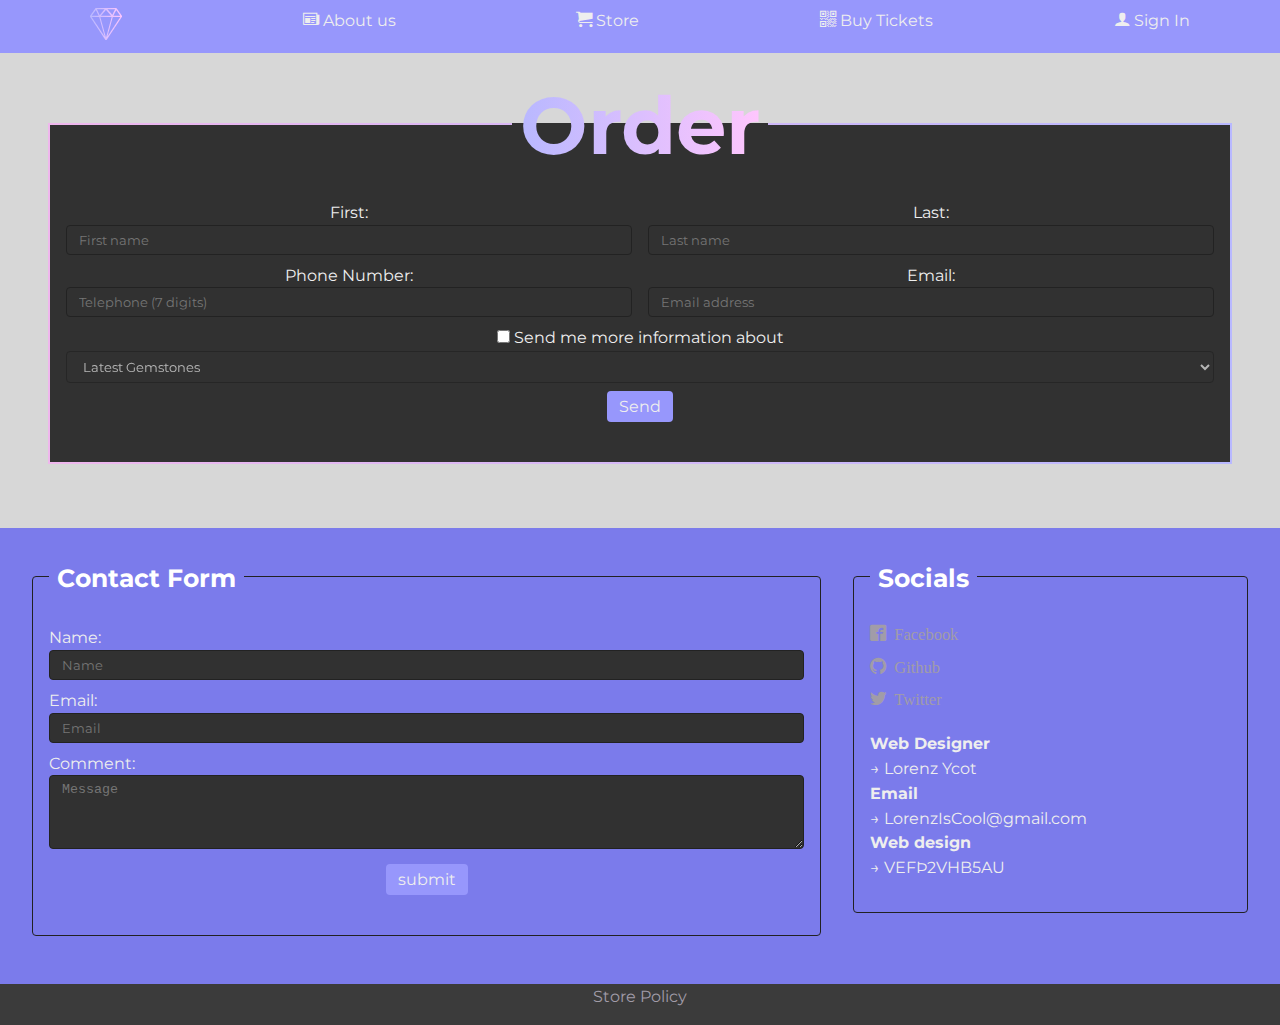
<file: order.html>
<!DOCTYPE html>
<html lang="is">
<head>
    <meta charset="UTF-8">
    <meta name="viewport" content="width=device-width, initial-scale=1.0">
    <meta name="description" content="HTML og CSS grunnur">
    <meta name="author" content="Nemandi">
    <title>Gem Haven</title>
    <link rel="preconnect" href="https://fonts.googleapis.com">
    <link rel="preconnect" href="https://fonts.gstatic.com" crossorigin>
    <link href="https://fonts.googleapis.com/css2?family=Noto+Sans:ital,wght@0,200;0,400;0,600;0,800;1,200;1,400;1,600;1,800&display=swap" rel="stylesheet">
    <link rel="stylesheet" href="css/styles.min.css">
    <link rel="icon" type="image/svg" href="images/diamond-logo.png">
    <script>
      function myfunc() {
        var TheVal = document.getElementById("CheckVal");
        var Menu = document.getElementById("EnabledVal");
        if (TheVal.checked == true){
          Menu.disabled = false;
        } else {
          Menu.disabled = true;
        } 
      }
    </script>
</head>
<body>
  <!-- NAVIGATION -->
  <nav class="topnav">
    <input type="checkbox" id="toggle">
    <label for="toggle" class="toplabel">&#9776;</label>
    <div class="topmenu" id="toggle1">
      <a href="index.html#"> <span class="icon-gimstein-svg logo-nav"></span></a>
      <a href="index.html#about-us"> <span class="icon-newspaper"></span> About us</a>
      <a href="index.html#store"> <span class="icon-cart"></span> Store</a>
      <a href="index.html#midi"> <span class="icon-qrcode"></span> Buy Tickets</a>
      <a href="index.html#login"> <span class="icon-user"></span> Sign In</a>
    </div>
  </nav>

  <main>
    <div class="col-1 container rammi">
      <form action="takk.html" method="get" >
        <fieldset class="order2">
          <legend><h1 class="logo">Order</h1></legend>
          <div>
            <section class="form-2">
              <div>
                <label for="nafn">First:</label>
                <input type="text" placeholder="First name" required>    
              </div>
              <div>
                <label for="nafn">Last:</label>
                <input type="text" placeholder="Last name" required>
              </div>
            </section>
  
            <section class="form-2">
              <div>
                <label for="nafn">Phone Number:</label>
                <input type="tel" placeholder="Telephone (7 digits)" pattern="[0-9]{3}[0-9]{4}" required>
              </div>
              <div>
                <label for="nafn">Email:</label>
                <input type="email" name="email" id="email" placeholder="Email address" required>
              </div>
            </section>
            </section>
  
  
            <input type="checkbox" id="CheckVal" onclick="myfunc()"> Send me more information about
            <select name="Val" id="EnabledVal" disabled>
              <option value="Valmöguleiki1">Latest Gemstones</option>
              <option value="Valmöguleiki2">Company Updates</option>
              <option value="Valmöguleiki3">Newest Sales Discount</option>
              <option value="Valmöguleiki4">All of above</option>
            </select> <br> 
  
            <p class="center">
              <input type="submit" value="Send">
            </p>
          </div>
        </fieldset>
      </form>
    </div>  
  </main>
 
  <!-- FOOTER -->
  <footer class="col-2-1 container footerBg">
    <form action="takk.html" method="get" class="">
      <fieldset>
        <legend><h3>Contact Form</h3></legend>
        Name: <input type="text" name="nafn" placeholder="Name" required>
        Email: <input type="email" name="mail" placeholder="Email" required>
        <label for="nafn">Comment:</label><br>
        <textarea name="comment" id="comment" rows="4" cols="0" placeholder="Message" required></textarea><br>
        <p class="center">
          <input type="submit" value="submit">
        </p>
      </fieldset>
    </form>
    <nav>
      <fieldset>
        <legend><h3>Socials</h3></legend>
        <div class="col-1">
          <a href="https://www.facebook.com/home.php" class="icon-facebook2"> Facebook</a></li>
          <a href="https://github.com/" class="icon-github"> Github</a></li>
          <a href="https://x.com/" class="icon-twitter"> Twitter</a></li>
        </div>
        <br>
        <dl>              <!--Description list -->
          <dt>Web Designer</dt>
            <dd>Lorenz Ycot</dd>
          <dt>Email</dt>
            <dd>LorenzIsCool@gmail.com</dd>
          <dt>Web design</dt>
            <dd>VEFÞ2VHB5AU</dd>
        </dl>   
      </fieldset>

    </nav>

  </footer>
  <p class="center"><span><a href="https://policies.google.com/privacy">Store Policy</a></span></p> 

  
  <div id="login" class="overlay popup_align">
    <form action="takk.html" method="get" class="popup">
      <a class="close" href="#">&times;</a>
      <fieldset>
        <legend>Innskráning</legend>
        Nafn: <input type="text" name="nafn" required>
        Lykilord: <input type="password" name="psw" required>
        <p class="center">
          <input type="submit" value="Innskráning">
        </p>
      </fieldset>
    </form>
  </div>
</body>
</html>
</file>
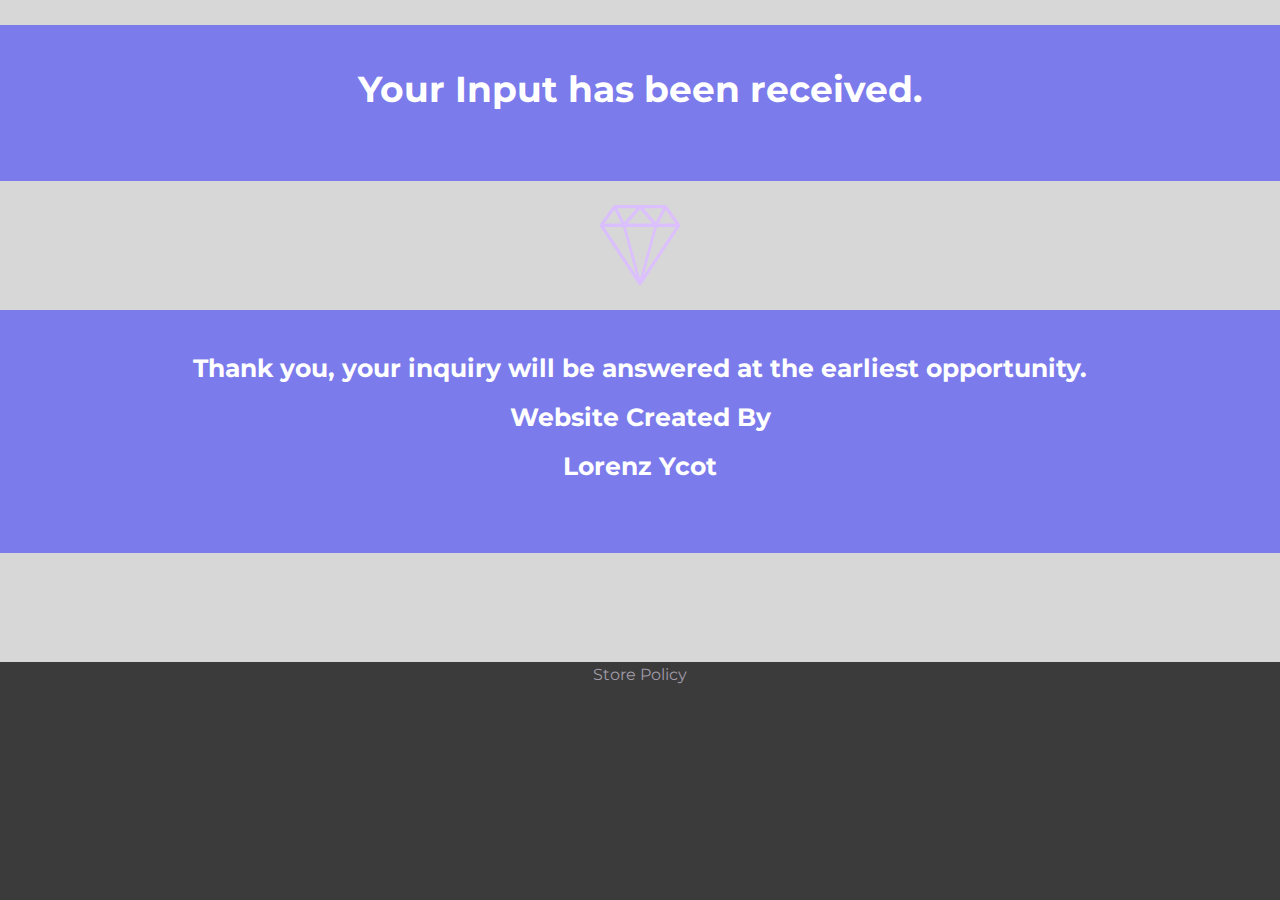
<file: takk.html>
<!DOCTYPE html>
<html lang="is">
<head>
    <meta charset="UTF-8">
    <meta name="viewport" content="width=device-width, initial-scale=1.0">
    <meta name="description" content="HTML og CSS grunnur">
    <meta name="author" content="GJG">

    <meta http-equiv="refresh" content="10000;URL='index.html'" /> 

    <title>Verkefni 2. Takk form</title>
    <link rel="preconnect" href="https://fonts.googleapis.com">
    <link rel="preconnect" href="https://fonts.gstatic.com" crossorigin>
    <link href="https://fonts.googleapis.com/css2?family=Noto+Sans:ital,wght@0,200;0,400;0,600;0,800;1,200;1,400;1,600;1,800&display=swap" rel="stylesheet">
    <link rel="stylesheet" href="css/new.css">
    <link rel="stylesheet" href="css/grid.css">
    <link rel="stylesheet" href="css/table.css">
    <link rel="stylesheet" href="css/custom.css">
    <link rel="stylesheet" href="css/form.css">
    <link rel="stylesheet" href="css/popup.css">
    <link rel="stylesheet" href="css/menus.css">
    <link rel="stylesheet" href="css/iconmoon.css">

    <link rel="icon" type="image/svg" href="images/diamond-logo.png">
</head>
<body id="top">
  <main>
    <br>

  <div class="bannerBg">
    <section class="container">
      <h1 class="center">Your Input has been received.</h1>
    </section>
  </div>
  <br>

  <div class="center thank_you">
    <div class="icon-gimstein-svg logo"></div>
  </div>
  <br>

  <div class="bannerBg">
    <section class="container">
      <div class="value">
        <h3 class="center">Thank you, your inquiry will be answered at the earliest opportunity.</h3>
      </div>
      <div class="value">
        <h3 class="center">Website Created By</h3>
        <h3 class="center">Lorenz Ycot</h3>
      </div>
    </section>
  </div>
    <h1>&nbsp;</h1>
    <br>
    <br>
  </main>
  <p class="center"><span><a href="https://policies.google.com/privacy">Store Policy</a></span></p> 
</body>
</html>
</file>
<file: css/new.css>
@import url('https://fonts.googleapis.com/css2?family=Montserrat:ital,wght@0,100..900;1,100..900&display=swap');

:root {
	--nc-font-sans: 'Montserrat', sans-serif; /*leturgerð sótt af fonts.google.com */
	/*--nc-font-sans: 'Inter', -apple-system, BlinkMacSystemFont, 'Segoe UI', Roboto, Oxygen, Ubuntu, Cantarell, 'Open Sans', 'Helvetica Neue', sans-serif, "Apple Color Emoji", "Segoe UI Emoji", "Segoe UI Symbol";*/
	--nc-font-mono: Consolas, monaco, 'Ubuntu Mono', 'Liberation Mono', 'Courier New', Courier, monospace;

	/* Light theme */
	--nc-tx-1: #000000;	/* H1-H6 */
	--nc-tx-2: #2F2B33;	/* Body text */
	--nc-bg-1: #FFFFFF; 	/* Bakgrunnur 1 */
	--nc-bg-2: #F6F8FA;	/* Bakgrunnur 2 */
	--nc-bg-3: #E5E7EB;	/* Bakgrunnur 3 (border line form, ofl)*/
	--nc-lk-1: #2d2b30;	/* A tengill (link) */
	--nc-lk-2: #2b232d;	/* A tengill (hover) */
	--nc-lk-tx: #FFFFFF;	/* Button + input type */
	--nc-ac-1: #79FFE1;	/* Bakgrunnur selection + mark */
	--nc-ac-tx: #0C4047;	/* Selection + mark*/
	--banner-bg: #b8b8ff;
	--yellow-bg: #edf2fc;
	--red-bg: rgb(240, 109, 109);
	--table-bg: rgba(255,255,255,0.3);

	/* Dark theme */
	--nc-d-tx-1: #ffffff;
	--nc-d-tx-2: #eeeeee;
	--nc-d-bg-1: #3b3b3b;
	--nc-d-bg-2: #313131;
	--nc-d-bg-3: #222222;
	--nc-d-lk-1: #a19ca8;
	--nc-d-lk-2: rgb(124, 134, 144);
	--nc-d-lk-tx: #FFFFFF;
	--nc-d-ac-1: #7928CA;
	--nc-d-ac-tx: #FFFFFF;
	--banner-d-bg: #7b7beb;
	--yellow-d-bg: #9797fc;
	--red-d-bg: rgb(240, 109, 109);
	--table-d-bg: rgba(0,0,0,0.3);
}
/* #4edada #287b7b */

@media (prefers-color-scheme: light) {
	:root {
		--nc-tx-1: var(--nc-d-tx-1);
		--nc-tx-2: var(--nc-d-tx-2);
		--nc-bg-1: var(--nc-d-bg-1);
		--nc-bg-2: var(--nc-d-bg-2);
		--nc-bg-3: var(--nc-d-bg-3);
		--nc-lk-1: var(--nc-d-lk-1);
		--nc-lk-2: var(--nc-d-lk-2);
		--nc-lk-tx: var(--nc--dlk-tx);
		--nc-ac-1: var(--nc-d-ac-1);
		--nc-ac-tx: var(--nc--dac-tx);
		--banner-bg: var(--banner-d-bg);
		--yellow-bg: var(--yellow-d-bg);
		--red-bg: var(--red-d-bg);
		--table-bg: var(--table-d-bg:);
	}
}

* {
	/* Reset margins and padding */
	margin: 0;
	padding: 0;
}



address,
area,
article,
aside,
audio,
blockquote,
datalist,
details,
dl,
fieldset,
figure,
form,
input,
iframe,
meter,
ol,
optgroup,
option,
output,
p,	
pre,
progress,
ruby,
textarea,
ul,
video {
	/* Margins for most elements */
	margin-bottom: 1rem;
}

html,input,select,button {
	/* Set body font family and some finicky elements */
	font-family: var(--nc-font-sans);
	scroll-behavior: smooth;
}

body {
	/* Center body in page */
	/*margin: 0 auto;
	max-width: 750px;
	padding: 2rem;
	border-radius: 6px;
	overflow-x: hidden;
	word-break: break-word;
	overflow-wrap: break-word;
	background: var(--nc-bg-1);*/
	background: var(--nc-bg-1);
	/* Main body text */
	color: var(--nc-tx-2);
	font-size: 1.03rem;
	line-height: 1.5;
	max-width: 100%;
}

::selection {
	/* Set background color for selected text */
	background: var(--nc-ac-1);
	color: var(--nc-ac-tx);
}

h1,h2,h3,h4,h5,h6 {
	line-height: 1;
	color: var(--nc-tx-1);
	padding-top: .875rem;
}

h1,
h2,
h3 {
	color: var(--nc-tx-1);
	padding-bottom: 2px;
	margin-bottom: 8px;
	/*border-bottom: 1px solid var(--nc-bg-2);*/
}

h4,
h5,
h6 {
	line-height: 1.5;
	margin-bottom: .3rem;
}

h1 {
	font-size: 2.25rem;
}

h2 {
	font-size: 1.85rem;
}

h3 {
	font-size: 1.55rem;
}

h4 {
	font-size: 1.25rem;
}

h5 {
	font-size: 1rem; /* ath */
}

h6 {
	font-size: .875rem;
}

a {
	color: var(--nc-lk-1);
	text-decoration: none;
}

a:hover {
	color: var(--nc-lk-2);
}

abbr:hover {
	/* Set the '?' cursor while hovering an abbreviation */
	cursor: help;
}

blockquote {
	padding: 1.5rem;
	background: var(--nc-bg-2);
	border-left: 5px solid var(--nc-bg-3);
}

abbr {
	cursor: help;
}

blockquote *:last-child {
	padding-bottom: 0;
	margin-bottom: 0;
}

header {
	background: var(--nc-bg-2);
	border-bottom: 1px solid var(--nc-bg-3);
}

header h1,
header h2,
header h3 {
	padding-bottom: 0;
	border-bottom: 0;
}

header > *:first-child {
	margin-top: 0;
	padding-top: 0;
}

header > *:last-child {
	margin-bottom: 0;
}

a img {
	margin-bottom: 0px;
}

code,
pre,
kbd,
samp {
	/* Set the font family for monospaced elements */
	font-family: var(--nc-font-mono);
}

code,
samp,
kbd,
pre {
	/* The main preformatted style. This is changed slightly across different cases. */
	background: var(--nc-bg-2);
	border: 1px solid var(--nc-bg-3);
	border-radius: 4px;
	padding: 3px 6px;
	/* ↓ font-size is relative to containing element, so it scales for titles*/
	font-size: 0.9em;
}

main{
	background-repeat: repeat;
	background-size: 100%;
	background-image: url(https://img.freepik.com/free-photo/close-up-mineral-background_23-2151930688.jpg?semt=ais_hybrid&w=740);
	background-color: rgba(255,255,255,0.8);
    background-blend-mode: lighten;
}

kbd {
	/* Makes the kbd element look like a keyboard key */
	border-bottom: 3px solid var(--nc-bg-3);
}

pre {
	padding: 1rem 1.4rem;
	max-width: 100%;
	overflow: auto;
}

pre code {
	/* When <code> is in a <pre>, reset it's formatting to blend in */
	background: inherit;
	font-size: inherit;
	color: inherit;
	border: 0;
	padding: 0;
	margin: 0;
}

code pre {
	/* When <pre> is in a <code>, reset it's formatting to blend in */
	display: inline;
	background: inherit;
	font-size: inherit;
	color: inherit;
	border: 0;
	padding: 0;
	margin: 0;
}

details {
	/* Make the <details> look more "clickable" */
	padding: .6rem 1rem;
	background: var(--nc-bg-2);
	border: 1px solid var(--nc-bg-3);
	border-radius: 4px;
}

summary {
	/* Makes the <summary> look more like a "clickable" link with the pointer cursor */
	cursor: pointer;
	font-weight: bold;
}

details[open] {
	/* Adjust the <details> padding while open */
	padding-bottom: .75rem;
}

details[open] summary {
	/* Adjust the <details> padding while open */
	margin-bottom: 6px;
}

details[open]>*:last-child {
	/* Resets the bottom margin of the last element in the <details> while <details> is opened. This prevents double margins/paddings. */
	margin-bottom: 0;
}

dt {
	font-weight: bold;
}

dd::before {
	/* Add an arrow to data table definitions */
	content: '→ ';
}

hr {
	/* Reset the border of the <hr> separator, then set a better line */
	border: 0;
	border-bottom: 1px solid var(--nc-tx-2);
	width: 15rem;
	margin: 1rem auto;
}



ol,
ul {
	/* Replace the browser default padding */
	padding-left: 2rem;
}

li {
	margin-top: .4rem;
}

ul ul,
ol ul,
ul ol,
ol ol {
	margin-bottom: 0;
}

mark {
	padding: 3px 6px;
	background: var(--nc-ac-1);
	color: var(--nc-ac-tx);
}



img {
	max-width: 100%;
}
</file>
<file: css/grid.css>
.rammi {
    display: grid;
    grid-template-columns: repeat(5, 1fr);
    text-align: center;
    line-height: 1.5;
    justify-content: space-between;
}

.rammi > div {
    padding: 0.5rem;
    background-color: var(--yellow-bg);
    margin: 5px;
    text-align: center;
    border-radius: 10px;
	box-sizing: border-box;
	border-image: linear-gradient(to right, #efb7ed 0%, #b8b8ff 100%) 1;
	border-radius: 0%;
	border-width: 4px;
	border-style: solid;
}

.form-2,
.form-3,
.col-1{
    display: grid;
    grid-template-columns: 1fr;
    row-gap: 1rem;
}
.col-2{
    display: grid;
    grid-template-columns: repeat(2, 1fr);
}
.col-3{
    display: grid;
    grid-template-columns: repeat(3, 1fr);
}
.col-4{
    display: grid;
    grid-template-columns: repeat(4, 1fr);
}
.col-5{
    display: grid;
    grid-template-columns: repeat(5, 1fr);
}
.col-6{
    display: grid;
    grid-template-columns: repeat(6, 1fr);
}

.col-2-1{
    display: grid;
    grid-template-columns: 2fr 1fr;
    gap: 2rem;
    row-gap: 1rem;
}

.container{
    padding: 0 .5rem 2rem .5rem;
}
.container-banner{
    padding: 2.5rem 4rem 0rem 4rem;
}

.b2{
    z-index: 10000;
}
.hero_header{
    display: flex;
    align-items: center;
    justify-content: center;
}
.hero_img{
    height: auto;
    aspect-ratio: 4/7;
    object-fit: cover;
}

.about_us{
    line-height: calc(1.5vw + 1rem);
    margin-bottom: 0;
}

@media screen and (max-width: 27rem)  {
    .hero_img{
        aspect-ratio: 9/16;
    }
    .container-banner{
        padding: 0rem 1rem ;
    }

    .col-1, .col-2, .col-3, .col-4, .col-5, .col-6, .col-2-1{
        gap: 2rem;
        row-gap: 1rem;
        grid-template-columns: 1fr;
    }
    .container{
        padding: 0 1rem;
    }
    .landing{
        display: grid;
        grid-template-columns: 1fr;
    }

}

@media screen and (min-width: 48rem)  {
    .hero_img{
        aspect-ratio: 1/1;
    }
    .col-1, .col-2, .col-3, .col-4, .col-5, .col-6{
        gap: 2rem;
        row-gap: 1rem;
    }
    .col-2-1{
        gap: 2rem;
        row-gap: 1rem; 
    }
    .container{
        padding: 0 2rem 2rem 2rem;
    }
    .landing{
        display: grid;
        grid-template-columns: 1fr;
    }

}

@media screen and (min-width: 60rem)  {
    .hero_img{
        aspect-ratio: 16/9;
    }
    .form-2{
        grid-template-columns: 1fr 1fr;
        gap: 1rem;
    }
    .form-3{
        grid-template-columns: 1fr 1fr 1fr;
        gap: 1rem;
    }
    .col-1, .col-2, .col-3, .col-4, .col-5, .col-6, .col-2-1{
        gap: 2rem;
        row-gap: 1rem;
    }
    .container{
        max-width: 100%;
        margin: auto;
    }
    .landing{
        display: grid;
        grid-template-columns: 1fr 1fr;
        padding: 0;
    }
}

@media screen and (min-width: 80rem)  {
    .container{
        padding: 0 3rem 2rem 3rem;
    }

}

fieldset {
	margin-top: 0rem;
	padding: 1rem;
	border: 1px solid var(--nc-bg-3);
	border-radius: 4px;
}

legend {
	padding: 0.5rem;
}

textarea {
	/* Don't let the <textarea> extend off the screen naturally or when dragged by the user */
	max-width: 100%;
}
</file>
<file: css/table.css>
#midi{
  background-color: var(--yellow-bg);
  border-image: linear-gradient(to right, #efb7ed 0%, #b8b8ff 100%) 1;
	border-radius: 0%;
	border-width: 4px;
	border-style: solid;
}

td,
th {
	/*border: 1px solid var(--nc-bg-3); */
	text-align: left;
	padding: .5rem;
}

th {
	background: var(--table-bg);
}

/*
tr td:nth-child(3), tr td:nth-child(4){
    width: 16%;
}
*/
tr:nth-child(even) {
	/* Set every other cell slightly darker. Improves readability. */
	background: var(--table-bg);
}

table caption:first-child {
	font-weight: bold;
}
table caption {
	margin-bottom: .5rem;
}

table {
	/* border-collapse sets the table's elements to share borders, rather than floating as separate "boxes". */
	border-collapse: collapse;
	width: 100%
}

@media screen and (max-width: 600px) {
    table thead {
      border: none;
      clip: rect(0 0 0 0);
      height: 1px;
      margin: -1px;
      overflow: hidden;
      padding: 0;
      position: absolute;
      width: 1px;
    }
    
    table tr {
      /*border-bottom: 3px solid #ddd;*/
      display: block;
    }
    
    table td {
      /*border-bottom: 1px solid #ddd;*/
      display: block;
      text-align: right;
    }
    
    table td::before {
      content: attr(data-label);
      float: left;
    }
  }
</file>
<file: css/custom.css>
header {
	background: var(--nc-bg-2);
	border-bottom: 1px solid var(--nc-bg-3);
    /*
	padding: 2rem 1.5rem;
	
	/* This sets the right and left margins to cancel out the body's margins. It's width is still the same, but the background stretches across the page's width. */
    /*
	margin: -2rem calc(50% - 50vw) 2rem;

	/* Shorthand for:

	margin-top: -2rem;
	margin-bottom: 2rem;

	margin-left: calc(50% - 50vw);
	margin-right: calc(50% - 50vw); */
    /*
	padding-left: calc(50vw - 50%);
	padding-right: calc(50vw - 50%);*/
}


header > *:first-child{
    margin-top: 0rem;
    padding-top: 0;
    align-items: center;
    text-align: center;
}
header section img{
    height: 100%;
    width: 100%;
    opacity: 0.3;
    z-index: 0;
}

.value{
    text-align: center;
}
.value h1{
    margin: auto;
	background-color: var(--yellow-bg);
    width: 80px;
	height: 40px;
	border-radius: 50%;
    border: 1px solid var(--nc-tx-1);
    padding: 1.5rem .3rem;
    /*
    text-align: center;
    vertical-align: middle;
    line-height: 80px; */
    margin: 0 auto;
}
.bannerBg{
    padding: 2rem min(8rem, 10%);
    max-width: 100%;
	background-color: var(--banner-bg);
}
.footerBg{
    padding: 1rem 2rem;
    background-color: var(--banner-bg);
}

.yellowBg{
    padding-top: 1rem;
    max-width: 100%;
	background-color: var(--yellow-bg);
}

.svgLogo{
    display: block;
    width: 7rem;
    margin: 0 auto;
}
header h1,
header h2,
header h3{
    font-weight: 300;
    padding-bottom: 0;
    border-bottom: 0;
    text-align: center;
}

.center{
    text-align: center;
}

.texti{
    font-family: monospace;
}

.voru div:hover {
    box-shadow: 12px 12px 12px rgba(0, 0, 0, 0.1), -10px -10px 10px white;
}

.voru div img{
    width: min(8rem,50%);
    aspect-ratio: 1/1;
    border-radius: 1rem;
}
.voru div h2{
    font-size: 18px;
    font-weight: 700;
}
.voru div p{
    font-size: 16px;
}
#midi{
    margin-top: 0rem;
}
.Store-title{
    padding-top: 4rem;
}
.thank_you{
    font-size: 100rem;
}
</file>
<file: css/popup.css>
.overlay {
    top: 0;
    bottom: 0;
    right: 0;
    left: 0;
    z-index: 10;
    position: fixed;
    top: 0;
    width: 0 auto;
    background: rgba(0, 0, 0, 0.7);
    transition: opacity 500ms;
    visibility: hidden;
    opacity: 0;
    }
    .overlay:target {
    visibility: visible;
    opacity: 1;
    }

    .popup {
    margin: 4rem auto;
    padding: 20px;
    background: var(--nc-bg-3); /* #fff */
    border-radius: 5px;
    max-width: 30rem;
    position: relative;
    transition: all 1s ease-in-out;
    border-image: linear-gradient(to right, #efb7ed 0%, #b8b8ff 100%) 1;
	border-radius: 0%;
	border-width: 1rem;
	border-style: solid;
    }

    .popup h2 {
    margin-top: 0;
    color: #333;
    font-family: Tahoma, Arial, sans-serif;
    }
    .popup .close {
    position: absolute;
    top: 0rem;
    right: 2rem;
    transition: all 200ms;
    font-size: 2.5rem;
    font-weight: 800;
    text-decoration: none;
    color: #333;
    }
    .popup .close:hover {
    color: var(--yellow-bg);
    }
    .popup .content {
        max-height: 25rem;
        overflow: auto;
    }
    .popup fieldset {
        padding: 1rem 1rem 0 1rem;
        border-color: var(--table-bg);
    }


.toggle_chat {
    position: fixed;
    bottom: -10;
    font-size: 1em;
    padding: 10px;
    color: #fff;
    right: 10px;
    bottom: 10px;
    border: 2px solid var(--yellow-bg);
    border-radius: 50%;
    text-decoration: none;
    cursor: pointer;
    transition: all 0.3s ease-out;
    background: var(--yellow-bg);
    height: 20px;
    width: 20px;
    z-index: 10;
}
.toggle_chat:hover {
    background: rgb(255, 208, 0);
}


#toggle_chatbox{
    display: none;
}

#toggle_chatbox:checked ~ .chatbox{
    bottom: 1rem;
}
.chatbox{
    right: 1rem;
    bottom: -30rem;
    padding: 20px;
    background: var(--nc-bg-3); 
    border-radius: 5px;
    max-width: 19rem;
    position: fixed;
    transition: all 1s cubic-bezier(.84,2.2,.54,.46);
}
.chatbox h2 {
    margin-top: 0;
    color: #333;
    font-family: Tahoma, Arial, sans-serif;
    }

.chatbox fieldset {
    padding: 1rem 1rem 0 1rem;
    border-color: var(--table-bg);
}
/*
.overlay_chat {
    top: 0;
    bottom: 0;
    right: 0;
    left: 0;
    z-index: 10;
    position: fixed;
    top: 0;
    width: 0 auto;
    background: rgba(0, 0, 0, 0.7);
    transition: opacity 500ms;
    visibility: hidden;
    opacity: 0;
    }
    .overlay_chat:target {
    visibility: visible;
    opacity: 1;
    }

    .chatbox {
    margin: 4rem auto;
    padding: 20px;
    background: var(--nc-bg-3); 
    border-radius: 5px;
    max-width: 30rem;
    position: relative;
    transition: all 1s ease-in-out;
    }

    .chatbox h2 {
    margin-top: 0;
    color: #333;
    font-family: Tahoma, Arial, sans-serif;
    }
    .chatbox .content {
        max-height: 25rem;
        overflow: auto;
    }
    .chatbox fieldset {
        padding: 1rem 1rem 0 1rem;
        border-color: var(--table-bg);
    }
*/
@media screen and (min-width: 48rem){
    .popup_align{
        display: flex;
        align-items: center;
        justify-content: center;
    }
    .chatbox_align{
        display: flex;
        align-items: center;
        justify-content: center;
    }
    
}
</file>
<file: css/menus.css>
#toggle {
    display: none;
}
.toplabel{
    position: fixed;
    border: 1px solid var(--nc-tx-2);
    top: .5rem;
    right: 1rem;
    z-index: 9;
    padding: .2rem .3rem;
    width: 1.5rem;
    background-color: var(--yellow-bg);
    font-size: 1.5rem;
    border-radius: .3rem;
}

#toggle:checked ~ .toplabel{
    background-color: var(--red-bg);
}

#toggle:checked ~ .topmenu{
    right: 1em;
}

.topnav{
    background-color: var(--yellow-bg);
}
.topmenu{
    background-color: var(--yellow-bg);
    max-width: 22.5rem;
    width: 21rem;
    position: fixed;
    top: 3.5rem;
    right: -25rem;
    z-index: 8;
    transition: all .5s ease;
}
.topmenu a{
    display: block;
    color: var(--nc-tx-2);
    text-align: center;
    text-decoration: none;
    padding: .3rem 1rem;
    border-bottom: 1px solid var(--nc-tx-2);
}
.socialbutts{
    display: flex;
    flex-flow: row;
    justify-content: space-around;
}
.socialbutts a{
    border: 0;
}

@media screen and (min-width: 60rem){
    .topnav label{
        display: none;
    }

    .topmenu{
        background-color: var(--yellow-bg);
        max-width: 100%;
        width: 100%;
        position: fixed;
        top: 0rem;
        right: 0rem;
    }
    .topmenu{
        display: flex;
        flex-flow: row;
        justify-content:space-around;
    }
    .topmenu a{
        padding: .5rem 3rem;
        border: 0;
    }
    .socialbutts a{
        padding: .5rem 1rem;

    }
    .socialbutts a:last-child {
        padding: .5rem 2rem .5rem 1rem;
    }
    
}
</file>
<file: css/iconmoon.css>
@font-face {
  font-family: 'icomoon';
  src:  url('fonts/icomoon.eot?mf9hx8');
  src:  url('fonts/icomoon.eot?mf9hx8#iefix') format('embedded-opentype'),
    url('fonts/icomoon.ttf?mf9hx8') format('truetype'),
    url('fonts/icomoon.woff?mf9hx8') format('woff'),
    url('fonts/icomoon.svg?mf9hx8#icomoon') format('svg');
  font-weight: normal;
  font-style: normal;
  font-display: block;
}

[class^="icon-"], [class*=" icon-"] {
  /* use !important to prevent issues with browser extensions that change fonts */
  font-family: 'icomoon' !important;
  font-style: normal;
  font-weight: normal;
  font-variant: normal;
  text-transform: none;
  line-height: 1;
  /* Better Font Rendering =========== */
  -webkit-font-smoothing: antialiased;
  -moz-osx-font-smoothing: grayscale;
}

.icon-darkmode-svg:before {
  content: "\e900";
}
.icon-gimstein-svg:before {
  content: "\e902";
}
.icon-home:before {
  content: "\e901";
}
.icon-newspaper:before {
  content: "\e904";
}
.icon-image:before {
  content: "\e90d";
}
.icon-images:before {
  content: "\e90e";
}
.icon-files-empty:before {
  content: "\e925";
}
.icon-file-picture:before {
  content: "\e927";
}
.icon-file-music:before {
  content: "\e928";
}
.icon-file-play:before {
  content: "\e929";
}
.icon-file-video:before {
  content: "\e92a";
}
.icon-qrcode:before {
  content: "\e938";
}
.icon-cart:before {
  content: "\e93a";
}
.icon-coin-dollar:before {
  content: "\e93b";
}
.icon-location2:before {
  content: "\e948";
}
.icon-alarm:before {
  content: "\e950";
}
.icon-bubbles4:before {
  content: "\e970";
}
.icon-user:before {
  content: "\e971";
}
.icon-spinner3:before {
  content: "\e97c";
}
.icon-stats-dots:before {
  content: "\e99b";
}
.icon-truck:before {
  content: "\e9b0";
}
.icon-accessibility:before {
  content: "\e9b2";
}
.icon-sun:before {
  content: "\e9d4";
}
.icon-facebook2:before {
  content: "\ea91";
}
.icon-twitter:before {
  content: "\ea96";
}
.icon-github:before {
  content: "\eab0";
}
.icon-soundcloud2:before {
  content: "\1f304";
}


.iconlogo{
  position: absolute;
  margin-left: auto; 
  margin-right: auto;
  z-index: 4;
}

.logo{
  font-size: 5rem;
  background: linear-gradient(to left, rgb(255, 198, 253), rgb(184, 184, 255));
  -webkit-background-clip: text;
          background-clip: text;
  -webkit-text-fill-color: transparent;
}


.logo-nav{
  content: "\e902";
  font-size: 2rem;
  background: linear-gradient(to left, rgb(255, 198, 253), rgb(184, 184, 255));
  -webkit-background-clip: text;
          background-clip: text;
  -webkit-text-fill-color: transparent;
}

.iconlogo h1{
  font-size: clamp(4rem, calc(7vw + 1rem), 10rem);
  font-weight: 800;
  opacity: 0.85;
  background: linear-gradient(to right, #efb7ed, #b8b8ff);
  background-clip: text;
  color: transparent;
}
</file>
<file: css/styles.min.css>
@import url(https://fonts.googleapis.com/css2?family=Montserrat:ital,wght@0,100..900;1,100..900&display=swap);
:root{--nc-font-sans:'Montserrat',sans-serif;--nc-font-mono:Consolas,monaco,'Ubuntu Mono','Liberation Mono','Courier New',Courier,monospace;--nc-tx-1:#000000;--nc-tx-2:#2F2B33;--nc-bg-1:#FFFFFF;--nc-bg-2:#F6F8FA;--nc-bg-3:#E5E7EB;--nc-lk-1:#2d2b30;--nc-lk-2:#2b232d;--nc-lk-tx:#FFFFFF;--nc-ac-1:#79FFE1;--nc-ac-tx:#0C4047;--banner-bg:#b8b8ff;--yellow-bg:#edf2fc;--red-bg:rgb(240, 109, 109);--table-bg:rgba(255,255,255,0.3);--nc-d-tx-1:#ffffff;--nc-d-tx-2:#eeeeee;--nc-d-bg-1:#3b3b3b;--nc-d-bg-2:#313131;--nc-d-bg-3:#222222;--nc-d-lk-1:#a19ca8;--nc-d-lk-2:rgb(124, 134, 144);--nc-d-lk-tx:#FFFFFF;--nc-d-ac-1:#7928CA;--nc-d-ac-tx:#FFFFFF;--banner-d-bg:#7b7beb;--yellow-d-bg:#9797fc;--red-d-bg:rgb(240, 109, 109);--table-d-bg:rgba(0,0,0,0.3)}
@media (prefers-color-scheme:light){
:root{--nc-tx-1:var(--nc-d-tx-1);--nc-tx-2:var(--nc-d-tx-2);--nc-bg-1:var(--nc-d-bg-1);--nc-bg-2:var(--nc-d-bg-2);--nc-bg-3:var(--nc-d-bg-3);--nc-lk-1:var(--nc-d-lk-1);--nc-lk-2:var(--nc-d-lk-2);--nc-lk-tx:var(--nc--dlk-tx);--nc-ac-1:var(--nc-d-ac-1);--nc-ac-tx:var(--nc--dac-tx);--banner-bg:var(--banner-d-bg);--yellow-bg:var(--yellow-d-bg);--red-bg:var(--red-d-bg);--table-bg:var(--table-d-bg:)}
}
*{margin:0;padding:0}
address,area,article,aside,audio,blockquote,datalist,details,dl,fieldset,figure,form,iframe,input,meter,ol,optgroup,option,output,p,pre,progress,ruby,textarea,ul,video{margin-bottom:1rem}
button,html,input,select{font-family:var(--nc-font-sans);scroll-behavior:smooth}
body{background:var(--nc-bg-1);color:var(--nc-tx-2);font-size:1.03rem;line-height:1.5;max-width:100%}
::selection{background:var(--nc-ac-1);color:var(--nc-ac-tx)}
h1,h2,h3,h4,h5,h6{line-height:1;color:var(--nc-tx-1);padding-top:.875rem}
h1,h2,h3{color:var(--nc-tx-1);padding-bottom:2px;margin-bottom:8px}
h4,h5,h6{line-height:1.5;margin-bottom:.3rem}
h1{font-size:2.25rem}
h2{font-size:1.85rem}
h3{font-size:1.55rem}
h4{font-size:1.25rem}
h5{font-size:1rem}
h6{font-size:.875rem}
a{color:var(--nc-lk-1);text-decoration:none}
a:hover{color:var(--nc-lk-2)}
abbr:hover{cursor:help}
blockquote{padding:1.5rem;background:var(--nc-bg-2);border-left:5px solid var(--nc-bg-3)}
abbr{cursor:help}
blockquote :last-child{padding-bottom:0;margin-bottom:0}
header{background:var(--nc-bg-2);border-bottom:1px solid var(--nc-bg-3)}
header h1,header h2,header h3{padding-bottom:0;border-bottom:0}
header>:first-child{margin-top:0;padding-top:0}
header>:last-child{margin-bottom:0}
a img{margin-bottom:0}
code,kbd,pre,samp{font-family:var(--nc-font-mono)}
code,kbd,pre,samp{background:var(--nc-bg-2);border:1px solid var(--nc-bg-3);border-radius:4px;padding:3px 6px;font-size:.9em}
main{background-repeat:repeat;background-size:100%;background-image:url(https://img.freepik.com/free-photo/close-up-mineral-background_23-2151930688.jpg?semt=ais_hybrid&w=740);background-color:rgba(255,255,255,.8);background-blend-mode:lighten}
kbd{border-bottom:3px solid var(--nc-bg-3)}
pre{padding:1rem 1.4rem;max-width:100%;overflow:auto}
pre code{background:inherit;font-size:inherit;color:inherit;border:0;padding:0;margin:0}
code pre{display:inline;background:inherit;font-size:inherit;color:inherit;border:0;padding:0;margin:0}
details{padding:.6rem 1rem;background:var(--nc-bg-2);border:1px solid var(--nc-bg-3);border-radius:4px}
summary{cursor:pointer;font-weight:700}
details[open]{padding-bottom:.75rem}
details[open] summary{margin-bottom:6px}
details[open]>:last-child{margin-bottom:0}
dt{font-weight:700}
dd::before{content:'→ '}
hr{border:0;border-bottom:1px solid var(--nc-tx-2);width:15rem;margin:1rem auto}
ol,ul{padding-left:2rem}
li{margin-top:.4rem}
ol ol,ol ul,ul ol,ul ul{margin-bottom:0}
mark{padding:3px 6px;background:var(--nc-ac-1);color:var(--nc-ac-tx)}
img{max-width:100%}
.rammi{display:grid;grid-template-columns:repeat(5,1fr);text-align:center;line-height:1.5;justify-content:space-between}
.rammi>div{padding:.5rem;background-color:var(--yellow-bg);margin:5px;text-align:center;border-radius:10px;box-sizing:border-box;border-image:linear-gradient(to right,#efb7ed 0,#b8b8ff 100%) 1;border-radius:0;border-width:4px;border-style:solid}
.col-1,.form-2,.form-3{display:grid;grid-template-columns:1fr;row-gap:1rem}
.col-2{display:grid;grid-template-columns:repeat(2,1fr)}
.col-3{display:grid;grid-template-columns:repeat(3,1fr)}
.col-4{display:grid;grid-template-columns:repeat(4,1fr)}
.col-5{display:grid;grid-template-columns:repeat(5,1fr)}
.col-6{display:grid;grid-template-columns:repeat(6,1fr)}
.col-2-1{display:grid;grid-template-columns:2fr 1fr;gap:2rem;row-gap:1rem}
.container{padding:0 .5rem 2rem .5rem}
.container-banner{padding:2.5rem 4rem 0rem 4rem}
.b2{z-index:10000}
.hero_header{display:flex;align-items:center;justify-content:center}
.hero_img{height:auto;aspect-ratio:4/7;object-fit:cover}
.about_us{line-height:calc(1.5vw + 1rem);margin-bottom:0}
@media screen and (max-width:27rem){
.hero_img{aspect-ratio:9/16}
.container-banner{padding:0rem 1rem}
.col-1,.col-2,.col-2-1,.col-3,.col-4,.col-5,.col-6{gap:2rem;row-gap:1rem;grid-template-columns:1fr}
.container{padding:0 1rem}
.landing{display:grid;grid-template-columns:1fr}
}
@media screen and (min-width:48rem){
.hero_img{aspect-ratio:1/1}
.col-1,.col-2,.col-3,.col-4,.col-5,.col-6{gap:2rem;row-gap:1rem}
.col-2-1{gap:2rem;row-gap:1rem}
.container{padding:0 2rem 2rem 2rem}
.landing{display:grid;grid-template-columns:1fr}
}
@media screen and (min-width:60rem){
.hero_img{aspect-ratio:16/9}
.form-2{grid-template-columns:1fr 1fr;gap:1rem}
.form-3{grid-template-columns:1fr 1fr 1fr;gap:1rem}
.col-1,.col-2,.col-2-1,.col-3,.col-4,.col-5,.col-6{gap:2rem;row-gap:1rem}
.container{max-width:100%;margin:auto}
.landing{display:grid;grid-template-columns:1fr 1fr;padding:0}
}
@media screen and (min-width:80rem){
.container{padding:0 3rem 2rem 3rem}
}
fieldset{margin-top:0rem;padding:1rem;border:1px solid var(--nc-bg-3);border-radius:4px}
legend{padding:.5rem}
textarea{max-width:100%}
#midi{background-color:var(--yellow-bg);border-image:linear-gradient(to right,#efb7ed 0,#b8b8ff 100%) 1;border-radius:0;border-width:4px;border-style:solid}
td,th{text-align:left;padding:.5rem}
th{background:var(--table-bg)}
tr:nth-child(even){background:var(--table-bg)}
table caption:first-child{font-weight:700}
table caption{margin-bottom:.5rem}
table{border-collapse:collapse;width:100%}
@media screen and (max-width:600px){
table thead{border:none;clip:rect(0 0 0 0);height:1px;margin:-1px;overflow:hidden;padding:0;position:absolute;width:1px}
table tr{display:block}
table td{display:block;text-align:right}
table td::before{content:attr(data-label);float:left}
}
.button,a button,button,input[type=button],input[type=reset],input[type=submit]{font-size:1rem;display:inline-block;padding:6px 12px;text-align:center;text-decoration:none;white-space:nowrap;background:var(--yellow-bg);border:0;border-radius:4px;box-sizing:border-box;cursor:pointer;color:var(--nc-tx-2)}
.button,.order,.slideshow_order{font-size:1rem;display:inline-block;padding:6px 12px;text-align:center;text-decoration:none;white-space:nowrap;background:rgba(249,249,249,.25);cursor:pointer;color:var(--nc-tx-2);box-sizing:border-box;border-image:linear-gradient(to right,#efb7ed 0,#b8b8ff 100%) 1 0;border-radius:0;border-width:4px;border-style:solid}
.order{background:var(--nc-bg-2);border-image:linear-gradient(to right,#efb7ed 0,#b8b8ff 100%) 1;border-width:2px}
.order2{background:var(--nc-bg-2);border-image:linear-gradient(to right,#efb7ed 0,#b8b8ff 100%) 1;border-width:2px;margin-top:4rem}
.slideshow_order{display:grid;background:0 0;border:none;grid-template-columns:1fr 2fr 1fr;justify-items:center}
.slideshow_order img{width:100px;aspect-ratio:1/1}
.button:hover{box-shadow:0 10px 10px rgba(255,255,255,.9) inset}
a button[disabled],button[disabled],input[type=button][disabled],input[type=reset][disabled],input[type=submit][disabled]{cursor:default;opacity:.5;cursor:not-allowed}
.button:enabled:hover,.button:focus,button:enabled:hover,button:focus,input[type=button]:enabled:hover,input[type=button]:focus,input[type=reset]:enabled:hover,input[type=reset]:focus,input[type=submit]:enabled:hover,input[type=submit]:focus{background:rgba(233,201,242,.25)}
input,select,textarea{padding:6px 12px;margin-bottom:.5rem;background:var(--nc-bg-2);color:var(--nc-tx-2);border:1px solid var(--nc-bg-3);border-radius:4px;box-shadow:none;box-sizing:border-box}
input[type=date],input[type=email],input[type=number],input[type=password],input[type=tel],input[type=text],input[type=time],select,textarea{width:100%}
textarea[placeholder]{color:#fff}
::-webkit-calendar-picker-indicator{background-color:#fff;border:50%}
#toggle{display:none}
.toplabel{position:fixed;border:1px solid var(--nc-tx-2);top:.5rem;right:1rem;z-index:9;padding:.2rem .3rem;width:1.5rem;background-color:var(--yellow-bg);font-size:1.5rem;border-radius:.3rem}
#toggle:checked~.toplabel{background-color:var(--red-bg)}
#toggle:checked~.topmenu{right:1em}
.topnav{background-color:var(--yellow-bg)}
.topmenu{background-color:var(--yellow-bg);max-width:22.5rem;width:21rem;position:fixed;top:3.5rem;right:-25rem;z-index:8;transition:all .5s ease}
.topmenu a{display:block;color:var(--nc-tx-2);text-align:center;text-decoration:none;padding:.3rem 1rem;border-bottom:1px solid var(--nc-tx-2)}
.socialbutts{display:flex;flex-flow:row;justify-content:space-around}
.socialbutts a{border:0}
@media screen and (min-width:60rem){
.topnav label{display:none}
.topmenu{background-color:var(--yellow-bg);max-width:100%;width:100%;position:fixed;top:0rem;right:0rem}
.topmenu{display:flex;flex-flow:row;justify-content:space-around}
.topmenu a{padding:.5rem 3rem;border:0}
.socialbutts a{padding:.5rem 1rem}
.socialbutts a:last-child{padding:.5rem 2rem .5rem 1rem}
}
.overlay{top:0;bottom:0;right:0;left:0;z-index:10;position:fixed;top:0;width:0 auto;background:rgba(0,0,0,.7);transition:opacity .5s;visibility:hidden;opacity:0}
.overlay:target{visibility:visible;opacity:1}
.popup{margin:4rem auto;padding:20px;background:var(--nc-bg-3);border-radius:5px;max-width:30rem;position:relative;transition:all 1s ease-in-out;border-image:linear-gradient(to right,#efb7ed 0,#b8b8ff 100%) 1;border-radius:0;border-width:1rem;border-style:solid}
.popup h2{margin-top:0;color:#333;font-family:Tahoma,Arial,sans-serif}
.popup .close{position:absolute;top:0rem;right:2rem;transition:all .2s;font-size:2.5rem;font-weight:800;text-decoration:none;color:#333}
.popup .close:hover{color:var(--yellow-bg)}
.popup .content{max-height:25rem;overflow:auto}
.popup fieldset{padding:1rem 1rem 0 1rem;border-color:var(--table-bg)}
.toggle_chat{position:fixed;bottom:-10;font-size:1em;padding:10px;color:#fff;right:10px;bottom:10px;border:2px solid var(--yellow-bg);border-radius:50%;text-decoration:none;cursor:pointer;transition:all .3s ease-out;background:var(--yellow-bg);height:20px;width:20px;z-index:10}
.toggle_chat:hover{background:#ffd000}
#toggle_chatbox{display:none}
#toggle_chatbox:checked~.chatbox{bottom:1rem}
.chatbox{right:1rem;bottom:-30rem;padding:20px;background:var(--nc-bg-3);border-radius:5px;max-width:19rem;position:fixed;transition:all 1s cubic-bezier(.84,2.2,.54,.46)}
.chatbox h2{margin-top:0;color:#333;font-family:Tahoma,Arial,sans-serif}
.chatbox fieldset{padding:1rem 1rem 0 1rem;border-color:var(--table-bg)}
@media screen and (min-width:48rem){
.popup_align{display:flex;align-items:center;justify-content:center}
.chatbox_align{display:flex;align-items:center;justify-content:center}
}
@font-face{font-family:icomoon;src:url(fonts/icomoon.eot?mf9hx8);src:url(fonts/icomoon.eot?mf9hx8#iefix) format('embedded-opentype'),url(fonts/icomoon.ttf?mf9hx8) format('truetype'),url(fonts/icomoon.woff?mf9hx8) format('woff'),url(fonts/icomoon.svg?mf9hx8#icomoon) format('svg');font-weight:400;font-style:normal;font-display:block}
[class*=" icon-"],[class^=icon-]{font-family:icomoon!important;font-style:normal;font-weight:400;font-variant:normal;text-transform:none;line-height:1;-webkit-font-smoothing:antialiased;-moz-osx-font-smoothing:grayscale}
.icon-darkmode-svg:before{content:"\e900"}
.icon-gimstein-svg:before{content:"\e902"}
.icon-home:before{content:"\e901"}
.icon-newspaper:before{content:"\e904"}
.icon-image:before{content:"\e90d"}
.icon-images:before{content:"\e90e"}
.icon-files-empty:before{content:"\e925"}
.icon-file-picture:before{content:"\e927"}
.icon-file-music:before{content:"\e928"}
.icon-file-play:before{content:"\e929"}
.icon-file-video:before{content:"\e92a"}
.icon-qrcode:before{content:"\e938"}
.icon-cart:before{content:"\e93a"}
.icon-coin-dollar:before{content:"\e93b"}
.icon-location2:before{content:"\e948"}
.icon-alarm:before{content:"\e950"}
.icon-bubbles4:before{content:"\e970"}
.icon-user:before{content:"\e971"}
.icon-spinner3:before{content:"\e97c"}
.icon-stats-dots:before{content:"\e99b"}
.icon-truck:before{content:"\e9b0"}
.icon-accessibility:before{content:"\e9b2"}
.icon-sun:before{content:"\e9d4"}
.icon-facebook2:before{content:"\ea91"}
.icon-twitter:before{content:"\ea96"}
.icon-github:before{content:"\eab0"}
.icon-soundcloud2:before{content:"\1f304"}
.iconlogo{position:absolute;margin-left:auto;margin-right:auto;z-index:4}
.logo{font-size:5rem;background:linear-gradient(to left,#ffc6fd,#b8b8ff);-webkit-background-clip:text;background-clip:text;-webkit-text-fill-color:transparent}
.logo-nav{content:"\e902";font-size:2rem;background:linear-gradient(to left,#ffc6fd,#b8b8ff);-webkit-background-clip:text;background-clip:text;-webkit-text-fill-color:transparent}
.iconlogo h1{font-size:clamp(4rem,calc(7vw + 1rem),10rem);font-weight:800;opacity:.85;background:linear-gradient(to right,#efb7ed,#b8b8ff);background-clip:text;color:transparent}
@keyframes shakeY{
from,to{-webkit-transform:translate3d(0,0,0);transform:translate3d(0,0,0);top:0}
10%,30%,50%,70%,90%{-webkit-transform:translate3d(0,-10px,0);transform:translate3d(0,-10px,0);top:0}
20%,40%,60%,80%{-webkit-transform:translate3d(0,10px,0);transform:translate3d(0,10px,0);top:10px}
}
.animate__shakeY:active{animation-name:shakeY;animation-duration:1s}
@keyframes lightSpeedInTop{
0%{-webkit-transform:rotate(0);transform:rotate(0);top:-1000px;opacity:1}
60%{opacity:1}
80%{opacity:1}
100%{-webkit-transform:rotate(360deg);transform:rotate(360deg);top:0;opacity:1}
}
.animate__lightSpeedInTop{opacity:0;position:relative;animation:lightSpeedInTop 2s 3s ease-out 1 normal forwards;transform-origin:center}
@keyframes lightSpeedInRight{
0%{-webkit-transform:translate3d(100%,0,0) skewX(-30deg);right:1000px;transform:translate3d(100%,0,0) skewX(-30deg);opacity:0}
60%{opacity:0;-webkit-transform:skewX(20deg);transform:skewX(20deg)}
80%{-webkit-transform:skewX(-5deg);transform:skewX(-5deg);opacity:1}
100%{-webkit-transform:translate3d(0,0,0);transform:translate3d(0,0,0);right:0;opacity:1}
}
.animate__lightSpeedInRight{opacity:0;position:relative;animation:lightSpeedInRight 2s 0s ease-out 1 normal forwards,shakeY 5s 0s ease-out infinite normal forwards}
#slideset div{width:100%;text-align:center}
#slideset{height:8rem;position:relative;overflow:hidden;box-sizing:border-box;background:var(--nc-bg-2);animation:12s autoplay1 infinite;border-image:linear-gradient(to right,#efb7ed 0,#b8b8ff 100%) 1;border-radius:0;border-width:4px;border-style:solid;margin:3rem 0}
#slideset:hover{box-shadow:12px 12px 12px rgba(0,0,0,.1),-10px -10px 10px #fff}
#slideset>*{position:absolute;left:100%;top:0;opacity:0;animation:12s autoplay2 infinite ease-in-out}
@keyframes autoplay1{
0%{background-color:#b7e7ef}
33%{background-color:#b7e7ef}
35%{background-color:#f2d7f1}
66%{background-color:#f2d7f1}
68%{background-color:#ffabab}
97%{background-color:#ffabab}
100%{background-color:#b7e7ef}
}
@keyframes autoplay2{
0%{left:100%;opacity:0}
10%{left:0;opacity:1}
25%{left:0;opacity:1}
37.33%{left:-100%;opacity:0}
100%{left:-100%}
}
#slideset>:nth-child(1){animation-delay:0s}
#slideset>:nth-child(2){animation-delay:4s}
#slideset>:nth-child(3){animation-delay:8s}
#slideset6 div{text-align:center}
#slideset6 div img{width:9rem;aspect-ratio:1/1;border-radius:50%}
#slideset6{height:10em;position:relative}
#slideset6>*{max-width:100%;max-height:100%;animation:50s autoplay6 infinite linear;position:absolute;top:0;left:25%;opacity:0}
@keyframes autoplay6{
0%{opacity:0}
5%{opacity:1}
50%{opacity:1}
55%{opacity:0}
100%{opacity:0}
}
#slideset6>:nth-child(1){animation-delay:0s}
#slideset6>:nth-child(2){animation-delay:10s}
#slideset6>:nth-child(3){animation-delay:20s}
#slideset6>:nth-child(4){animation-delay:30s}
@media screen and (min-width:22rem){
#slideset6{height:10em}
}
@media screen and (min-width:48rem){
#slideset6{height:23rem}
#slideset6 div img{width:23rem}
}
@media screen and (min-width:60rem){
#slideset6{height:20rem}
#slideset6 div img{width:18rem}
}
header{background:var(--nc-bg-2);border-bottom:1px solid var(--nc-bg-3)}
header>:first-child{margin-top:0rem;padding-top:0;align-items:center;text-align:center}
header section img{height:100%;width:100%;opacity:.3;z-index:0}
.value{text-align:center}
.value h1{margin:auto;background-color:var(--yellow-bg);width:80px;height:40px;border-radius:50%;border:1px solid var(--nc-tx-1);padding:1.5rem .3rem;margin:0 auto}
.bannerBg{padding:2rem min(8rem,10%);max-width:100%;background-color:var(--banner-bg)}
.footerBg{padding:1rem 2rem;background-color:var(--banner-bg)}
.yellowBg{padding-top:1rem;max-width:100%;background-color:var(--yellow-bg)}
.svgLogo{display:block;width:7rem;margin:0 auto}
header h1,header h2,header h3{font-weight:300;padding-bottom:0;border-bottom:0;text-align:center}
.center{text-align:center}
.texti{font-family:monospace}
.voru div:hover{box-shadow:12px 12px 12px rgba(0,0,0,.1),-10px -10px 10px #fff}
.voru div img{width:min(8rem,50%);aspect-ratio:1/1;border-radius:1rem}
.voru div h2{font-size:18px;font-weight:700}
.voru div p{font-size:16px}
#midi{margin-top:0rem}
.Store-title{padding-top:4rem}
.thank_you{font-size:100rem}
</file>
<file: css/form.css>
.button,
a button,
button,
input[type="submit"],
input[type="reset"],
input[type="button"] {
	font-size: 1rem;
	display: inline-block;
	padding: 6px 12px;
	text-align: center;
	text-decoration: none;
	white-space: nowrap;
	background: var(--yellow-bg); /*skipta ut --nc-lk-1 til --yellow bg */
	border: 0;
	border-radius: 4px;
	box-sizing: border-box;
	cursor: pointer;
	color: var(--nc-tx-2);
}
.button, .order, .slideshow_order{
	font-size: 1rem;
	display: inline-block;
	padding: 6px 12px;
	text-align: center;
	text-decoration: none;
	white-space: nowrap;
	background: rgba(249, 249, 249, 0.25);
	cursor: pointer;
	color: var(--nc-tx-2);
	box-sizing: border-box;
	border-image: linear-gradient(to right, #efb7ed 0%, #b8b8ff 100%) 1 0;
	border-radius: 0%;
	border-width: 4px;
	border-style: solid;
}
.order{
	background: var(--nc-bg-2);
	border-image: linear-gradient(to right, #efb7ed 0%, #b8b8ff 100%) 1;
	border-width: 2px;
}
.order2{
	background: var(--nc-bg-2);
	border-image: linear-gradient(to right, #efb7ed 0%, #b8b8ff 100%) 1;
	border-width: 2px;
	margin-top: 4rem;
}

.slideshow_order{
	display: grid;
	background: none;
	border: none;
	grid-template-columns: 1fr 2fr 1fr;
	justify-items: center;
}
.slideshow_order img{
	width: 100px;
	aspect-ratio: 1/1;
}

.button:hover{
	box-shadow: 0px 10px 10px rgba(255, 255, 255, 0.9) inset;
}


a button[disabled],
button[disabled],
input[type="submit"][disabled],
input[type="reset"][disabled],
input[type="button"][disabled] {
	cursor: default;
	opacity: 0.5;

	/* Set the [X] cursor while hovering a disabled link */
	cursor: not-allowed;
}

.button:focus,
.button:enabled:hover,
button:focus,
button:enabled:hover,
input[type="submit"]:focus,
input[type="submit"]:enabled:hover,
input[type="reset"]:focus,
input[type="reset"]:enabled:hover,
input[type="button"]:focus,
input[type="button"]:enabled:hover {
	background: rgba(233, 201, 242, 0.25);
	
}

textarea,
select,
input {
	padding: 6px 12px;
	margin-bottom: .5rem;
	background: var(--nc-bg-2);
	color: var(--nc-tx-2);
	border: 1px solid var(--nc-bg-3);
	border-radius: 4px;
	box-shadow: none;
	box-sizing: border-box;
}
input[type="tel"],
input[type="email"],
input[type="text"],
input[type="time"],
input[type="date"],
input[type="number"],
input[type="password"],
select,
textarea {
    width: 100%;
}

textarea[placeholder] {
	color: white;
}

::-webkit-calendar-picker-indicator {
    background-color: white;
	border: 50%;
}
</file>
